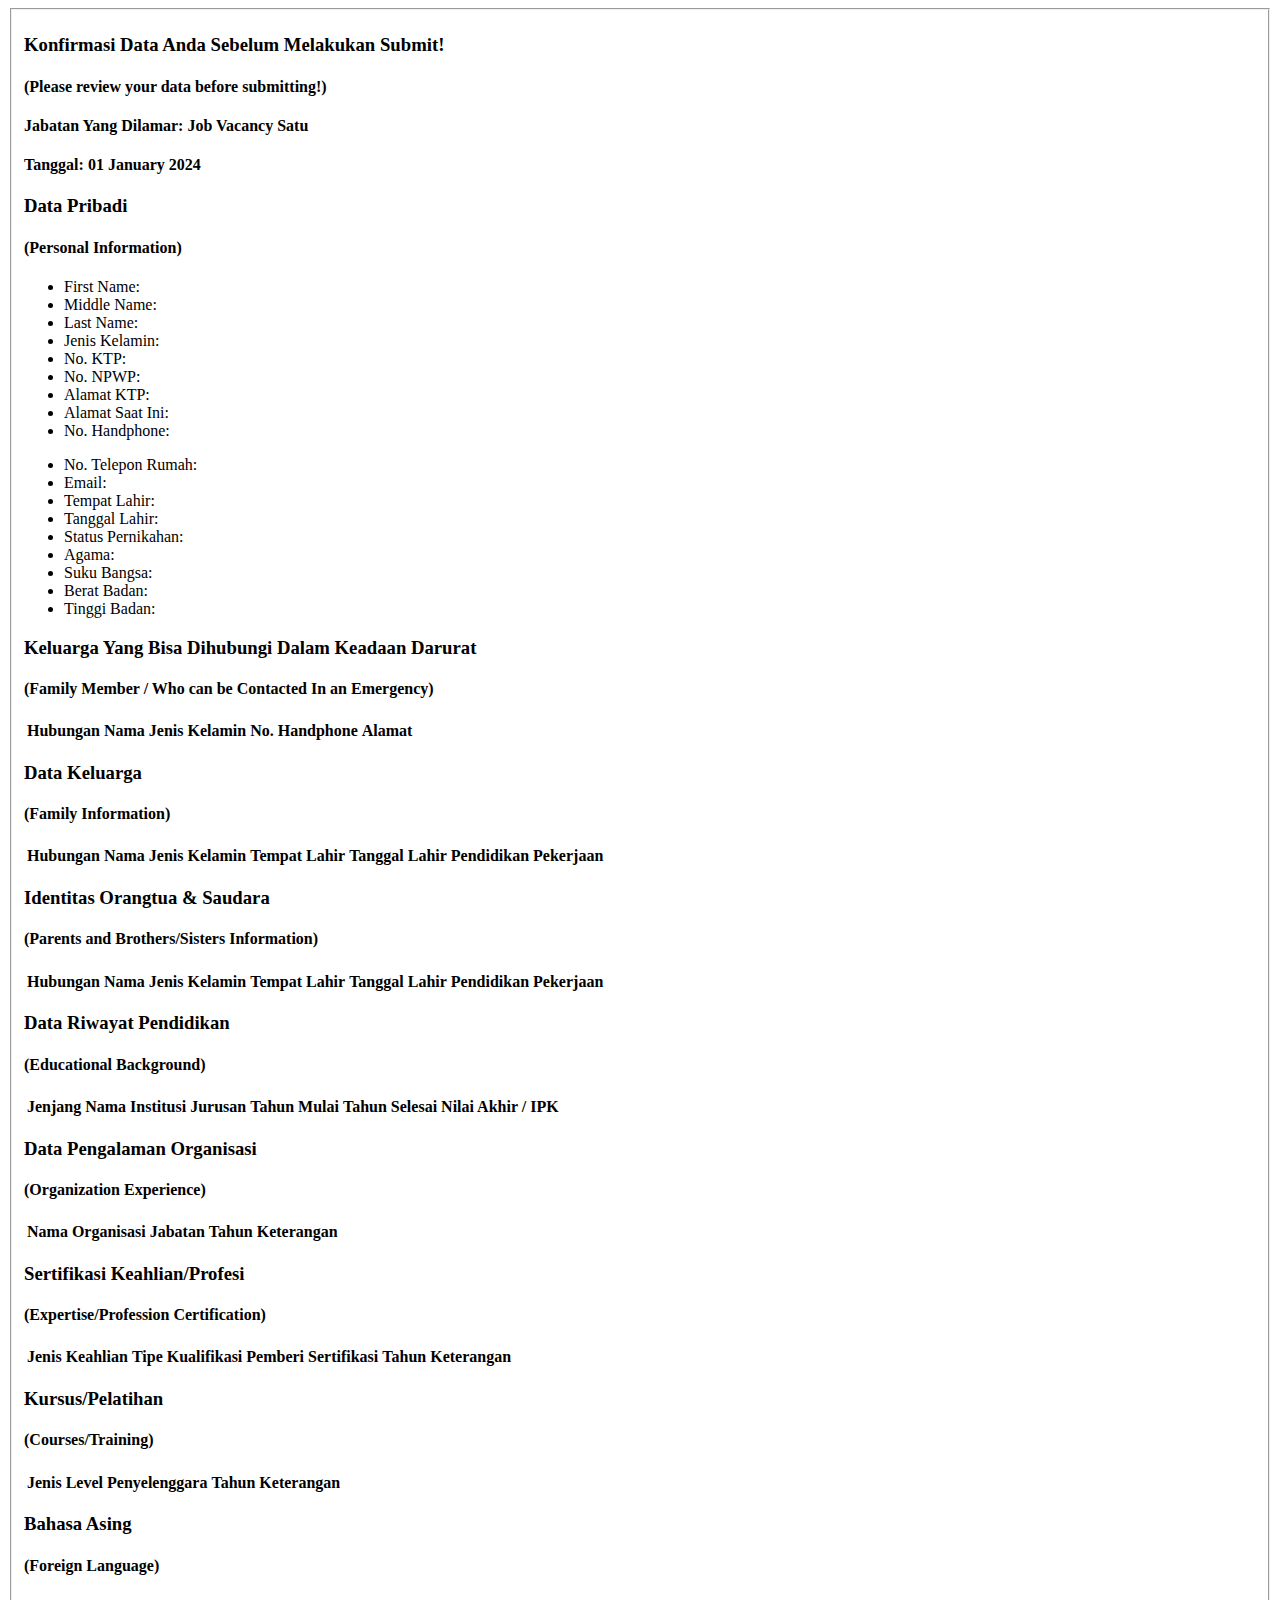
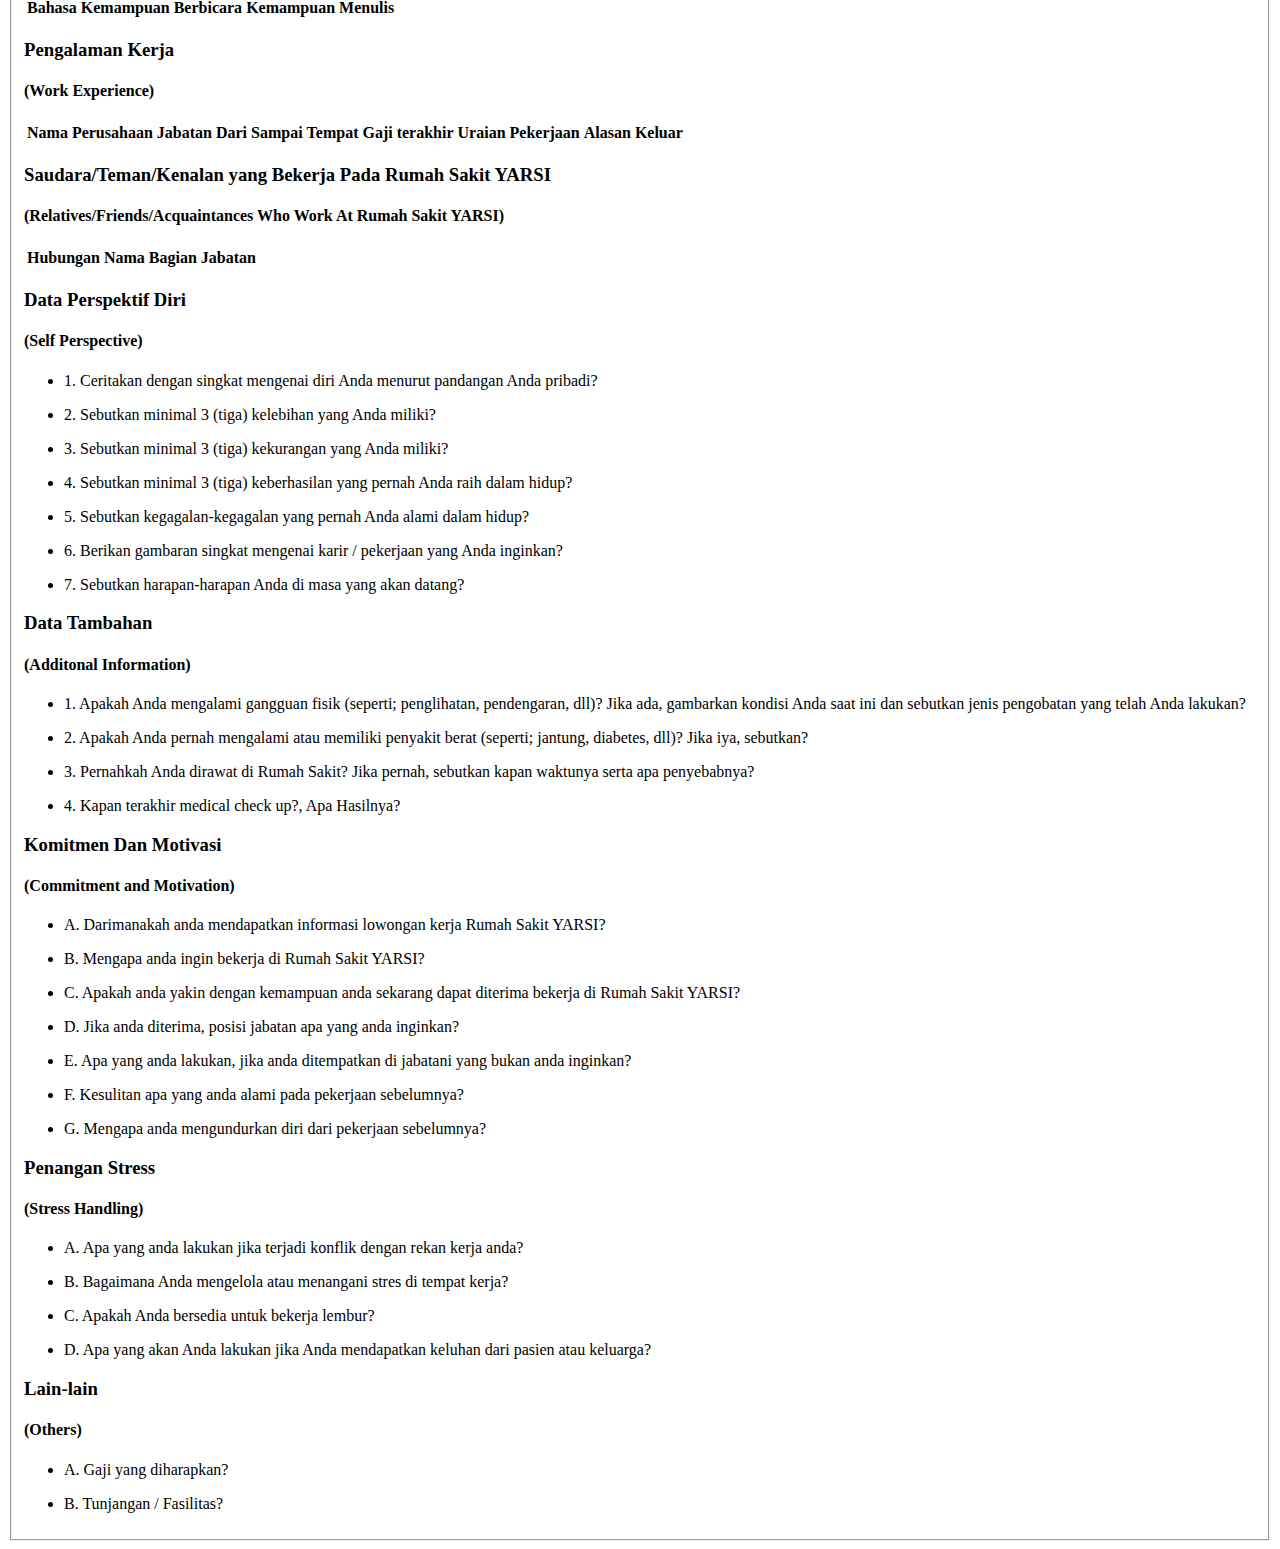
<file: confirmation.html>
<!DOCTYPE html>
<html lang="en">
    <head>
        <meta charset="UTF-8" />
        <meta name="viewport" content="width=device-width, initial-scale=1.0" />
        <title>Document</title>
    </head>
    <body>
        <!-- Confirmation -->
        <fieldset>
            <div class="container">
                <div class="card mb-3">
                    <div class="card-body">
                        <div class="text-center mb-4">
                            <h3 class="fs-4">Konfirmasi Data Anda Sebelum Melakukan Submit!</h3>
                            <h4 class="fs-5 fst-italic">(Please review your data before submitting!)</h4>
                        </div>
                        <div class="row">
                            <!-- Data Pribadi / (Personal Information) -->
                            <div class="col-12">
                                <div class="card mb-3">
                                    <div class="card-body">
                                        <h4 class="fs-5">
                                            Jabatan Yang Dilamar:
                                            <span id="first-name-candidate-preview">Job Vacancy Satu</span>
                                        </h4>
                                        <h4 class="fs-5">
                                            Tanggal:
                                            <span id="middle-name-candidate-preview">01 January 2024</span>
                                        </h4>
                                    </div>
                                </div>
                            </div>
                            <!-- Data Pribadi / (Personal Information) -->
                            <div class="col-12">
                                <div class="card mb-3">
                                    <div class="card-body">
                                        <h3 class="fs-4">Data Pribadi</h3>
                                        <h4 class="fs-5 mb-4 fst-italic">(Personal Information)</h4>
                                        <div class="row">
                                            <div class="col-md-6 col-12">
                                                <ul>
                                                    <li>
                                                        First Name:
                                                        <span id="first-name-candidate-preview"></span>
                                                    </li>
                                                    <li>
                                                        Middle Name:
                                                        <span id="middle-name-candidate-preview"></span>
                                                    </li>
                                                    <li>
                                                        Last Name:
                                                        <span id="last-name-candidate-preview"></span>
                                                    </li>
                                                    <li>
                                                        Jenis Kelamin:
                                                        <span id="sex-id-candidate-preview"></span>
                                                    </li>
                                                    <li>
                                                        No. KTP:
                                                        <span id="legal-identity-number-candidate-preview"></span>
                                                    </li>
                                                    <li>
                                                        No. NPWP:
                                                        <span id="tax-identify-number-candidate-preview"></span>
                                                    </li>
                                                    <li>
                                                        Alamat KTP:
                                                        <span id="legal-address-candidate-preview"></span>
                                                    </li>
                                                    <li>
                                                        Alamat Saat Ini:
                                                        <span id="current-address-candidate-preview"></span>
                                                    </li>
                                                    <li>
                                                        No. Handphone:
                                                        <span id="phone-number-candidate-preview"></span>
                                                    </li>
                                                </ul>
                                            </div>
                                            <div class="col-md-6 col-12">
                                                <ul>
                                                    <li>
                                                        No. Telepon Rumah:
                                                        <span id="home-phone-number-candidate-preview"></span>
                                                    </li>
                                                    <li>Email: <span id="email-candidate-preview"></span></li>
                                                    <li>
                                                        Tempat Lahir:
                                                        <span id="birth-place-candidate-preview"></span>
                                                    </li>
                                                    <li>
                                                        Tanggal Lahir:
                                                        <span id="birth-date-candidate-preview"></span>
                                                    </li>
                                                    <li>
                                                        Status Pernikahan:
                                                        <span id="marital-status-id-candidate-preview"></span>
                                                    </li>
                                                    <li>
                                                        Agama:
                                                        <span id="religion-id-candidate-preview"></span>
                                                    </li>
                                                    <li>
                                                        Suku Bangsa:
                                                        <span id="ethnic-id-candidate-preview"></span>
                                                    </li>
                                                    <li>
                                                        Berat Badan:
                                                        <span id="weight-candidate-preview"></span>
                                                    </li>
                                                    <li>
                                                        Tinggi Badan:
                                                        <span id="height-candidate-preview"></span>
                                                    </li>
                                                </ul>
                                            </div>
                                        </div>
                                    </div>
                                </div>
                            </div>
                            <!-- Keluarga Yang Bisa Dihubungi Dalam Keadaan Darurat -->
                            <div class="col-12">
                                <div class="card mb-3">
                                    <div class="card-body">
                                        <h3 class="fs-4">Keluarga Yang Bisa Dihubungi Dalam Keadaan Darurat</h3>
                                        <h4 class="fs-5 mb-4 fst-italic">(Family Member / Who can be Contacted In an Emergency)</h4>
                                        <div class="table-responsive">
                                            <table class="table table-striped table-bordered" id="table-emergency-contact-candidates">
                                                <thead class="text-center">
                                                    <tr>
                                                        <th>Hubungan</th>
                                                        <th>Nama</th>
                                                        <th>Jenis Kelamin</th>
                                                        <th>No. Handphone</th>
                                                        <th>Alamat</th>
                                                    </tr>
                                                </thead>
                                                <tbody class="text-center"></tbody>
                                            </table>
                                        </div>
                                    </div>
                                </div>
                            </div>
                            <!-- Data Keluarga / (Family Information) -->
                            <div class="col-12">
                                <div class="card mb-3">
                                    <div class="card-body">
                                        <h3 class="fs-4">Data Keluarga</h3>
                                        <h4 class="fs-5 mb-4 fst-italic">(Family Information)</h4>
                                        <div class="table-responsive">
                                            <table class="table table-striped table-bordered" id="table-family-information-candidates">
                                                <thead class="text-center">
                                                    <tr>
                                                        <th>Hubungan</th>
                                                        <th>Nama</th>
                                                        <th>Jenis Kelamin</th>
                                                        <th>Tempat Lahir</th>
                                                        <th>Tanggal Lahir</th>
                                                        <th>Pendidikan</th>
                                                        <th>Pekerjaan</th>
                                                    </tr>
                                                </thead>
                                                <tbody class="text-center"></tbody>
                                            </table>
                                        </div>
                                    </div>
                                </div>
                            </div>
                            <!-- Identitas Orangtua & Saudara / Family Member -->
                            <div class="col-12">
                                <div class="card mb-3">
                                    <div class="card-body">
                                        <h3 class="fs-4">Identitas Orangtua & Saudara</h3>
                                        <h4 class="fs-5 mb-4 fst-italic">(Parents and Brothers/Sisters Information)</h4>
                                        <div class="table-responsive">
                                            <table class="table table-striped table-bordered" id="table-family-member-candidates">
                                                <thead class="text-center">
                                                    <tr>
                                                        <th>Hubungan</th>
                                                        <th>Nama</th>
                                                        <th>Jenis Kelamin</th>
                                                        <th>Tempat Lahir</th>
                                                        <th>Tanggal Lahir</th>
                                                        <th>Pendidikan</th>
                                                        <th>Pekerjaan</th>
                                                    </tr>
                                                </thead>
                                                <tbody class="text-center"></tbody>
                                            </table>
                                        </div>
                                    </div>
                                </div>
                            </div>
                            <!-- Data Riwayat Pendidikan -->
                            <div class="col-12">
                                <div class="card mb-3">
                                    <div class="card-body">
                                        <h3 class="fs-4">Data Riwayat Pendidikan</h3>
                                        <h4 class="fs-5 mb-4 fst-italic">(Educational Background)</h4>
                                        <div class="table-responsive">
                                            <table class="table table-striped table-bordered" id="table-education-background-candidates">
                                                <thead class="text-center">
                                                    <tr>
                                                        <th>Jenjang</th>
                                                        <th>Nama Institusi</th>
                                                        <th>Jurusan</th>
                                                        <th>Tahun Mulai</th>
                                                        <th>Tahun Selesai</th>
                                                        <th>Nilai Akhir / IPK</th>
                                                    </tr>
                                                </thead>
                                                <tbody class="text-center"></tbody>
                                            </table>
                                        </div>
                                    </div>
                                </div>
                            </div>
                            <!-- Data Pengalaman Organisasi -->
                            <div class="col-12">
                                <div class="card mb-3">
                                    <div class="card-body">
                                        <h3 class="fs-4">Data Pengalaman Organisasi</h3>
                                        <h4 class="fs-5 mb-4 fst-italic">(Organization Experience)</h4>
                                        <div class="table-responsive">
                                            <table class="table table-striped table-bordered" id="table-organization-experience-candidates">
                                                <thead class="text-center">
                                                    <tr>
                                                        <th>Nama Organisasi</th>
                                                        <th>Jabatan</th>
                                                        <th>Tahun</th>
                                                        <th>Keterangan</th>
                                                    </tr>
                                                </thead>
                                                <tbody class="text-center"></tbody>
                                            </table>
                                        </div>
                                    </div>
                                </div>
                            </div>
                            <!-- Sertifikasi Keahlian/Profesi -->
                            <div class="col-12">
                                <div class="card mb-3">
                                    <div class="card-body">
                                        <h3 class="fs-4">Sertifikasi Keahlian/Profesi</h3>
                                        <h4 class="fs-5 mb-4 fst-italic">(Expertise/Profession Certification)</h4>
                                        <div class="table-responsive">
                                            <table class="table table-striped table-bordered" id="table-expertise-certification-candidates">
                                                <thead class="text-center">
                                                    <tr>
                                                        <th>Jenis Keahlian</th>
                                                        <th>Tipe Kualifikasi</th>
                                                        <th>Pemberi Sertifikasi</th>
                                                        <th>Tahun</th>
                                                        <th>Keterangan</th>
                                                    </tr>
                                                </thead>
                                                <tbody class="text-center"></tbody>
                                            </table>
                                        </div>
                                    </div>
                                </div>
                            </div>
                            <!-- Kursus/Pelatihan -->
                            <div class="col-12">
                                <div class="card mb-3">
                                    <div class="card-body">
                                        <h3 class="fs-4">Kursus/Pelatihan</h3>
                                        <h4 class="fs-5 mb-4 fst-italic">(Courses/Training)</h4>
                                        <div class="table-responsive">
                                            <table class="table table-striped table-bordered" id="table-courses-training-candidates">
                                                <thead class="text-center">
                                                    <tr>
                                                        <th>Jenis</th>
                                                        <th>Level</th>
                                                        <th>Penyelenggara</th>
                                                        <th>Tahun</th>
                                                        <th>Keterangan</th>
                                                    </tr>
                                                </thead>
                                                <tbody class="text-center"></tbody>
                                            </table>
                                        </div>
                                    </div>
                                </div>
                            </div>
                            <!-- Kursus/Pelatihan -->
                            <div class="col-12">
                                <div class="card mb-3">
                                    <div class="card-body">
                                        <h3 class="fs-4">Bahasa Asing</h3>
                                        <h4 class="fs-5 mb-4 fst-italic">(Foreign Language)</h4>
                                        <div class="table-responsive">
                                            <table class="table table-striped table-bordered" id="table-foreign-language-candidates">
                                                <thead class="text-center">
                                                    <tr>
                                                        <th>Bahasa</th>
                                                        <th>Kemampuan Berbicara</th>
                                                        <th>Kemampuan Menulis</th>
                                                    </tr>
                                                </thead>
                                                <tbody class="text-center"></tbody>
                                            </table>
                                        </div>
                                    </div>
                                </div>
                            </div>
                            <!-- Pengalaman Kerja -->
                            <div class="col-12">
                                <div class="card mb-3">
                                    <div class="card-body">
                                        <h3 class="fs-4">Pengalaman Kerja</h3>
                                        <h4 class="fs-5 mb-4 fst-italic">(Work Experience)</h4>
                                        <div class="table-responsive">
                                            <table class="table table-striped table-bordered" id="table-organization-experience-candidates">
                                                <thead class="text-center">
                                                    <tr>
                                                        <th>Nama Perusahaan</th>
                                                        <th>Jabatan</th>
                                                        <th>Dari</th>
                                                        <th>Sampai</th>
                                                        <th>Tempat</th>
                                                        <th>Gaji terakhir</th>
                                                        <th>Uraian Pekerjaan</th>
                                                        <th>Alasan Keluar</th>
                                                    </tr>
                                                </thead>
                                                <tbody class="text-center"></tbody>
                                            </table>
                                        </div>
                                    </div>
                                </div>
                            </div>
                            <!-- Saudara/Teman/Kenalan yang Bekerja Pada Rumah Sakit YARSI -->
                            <div class="col-12">
                                <div class="card mb-3">
                                    <div class="card-body">
                                        <h3 class="fs-4">Saudara/Teman/Kenalan yang Bekerja Pada Rumah Sakit YARSI</h3>
                                        <h4 class="fs-5 mb-4 fst-italic">(Relatives/Friends/Acquaintances Who Work At Rumah Sakit YARSI)</h4>
                                        <div class="table-responsive">
                                            <table class="table table-striped table-bordered" id="table-hospital-connection-candidates">
                                                <thead class="text-center">
                                                    <tr>
                                                        <th>Hubungan</th>
                                                        <th>Nama</th>
                                                        <th>Bagian</th>
                                                        <th>Jabatan</th>
                                                    </tr>
                                                </thead>
                                                <tbody class="text-center"></tbody>
                                            </table>
                                        </div>
                                    </div>
                                </div>
                            </div>
                            <!-- Data Perspektif Diri -->
                            <div class="col-12">
                                <div class="card mb-3">
                                    <div class="card-body">
                                        <h3 class="fs-4">Data Perspektif Diri</h3>
                                        <h4 class="fs-5 mb-4 fst-italic">(Self Perspective)</h4>
                                        <div class="row">
                                            <div class="col-12">
                                                <ul>
                                                    <li>
                                                        1. Ceritakan dengan singkat mengenai diri Anda menurut pandangan Anda pribadi?
                                                        <p id="first-name-candidate-preview"></p>
                                                    </li>
                                                    <li>
                                                        2. Sebutkan minimal 3 (tiga) kelebihan yang Anda miliki?
                                                        <p id="first-name-candidate-preview"></p>
                                                    </li>
                                                    <li>
                                                        3. Sebutkan minimal 3 (tiga) kekurangan yang Anda miliki?
                                                        <p id="first-name-candidate-preview"></p>
                                                    </li>
                                                    <li>
                                                        4. Sebutkan minimal 3 (tiga) keberhasilan yang pernah Anda raih dalam hidup?
                                                        <p id="first-name-candidate-preview"></p>
                                                    </li>
                                                    <li>
                                                        5. Sebutkan kegagalan-kegagalan yang pernah Anda alami dalam hidup?
                                                        <p id="first-name-candidate-preview"></p>
                                                    </li>
                                                    <li>
                                                        6. Berikan gambaran singkat mengenai karir / pekerjaan yang Anda inginkan?
                                                        <p id="first-name-candidate-preview"></p>
                                                    </li>
                                                    <li>
                                                        7. Sebutkan harapan-harapan Anda di masa yang akan datang?
                                                        <p id="first-name-candidate-preview"></p>
                                                    </li>
                                                </ul>
                                            </div>
                                        </div>
                                    </div>
                                </div>
                            </div>
                            <!-- Data Tambahan -->
                            <div class="col-12">
                                <div class="card mb-3">
                                    <div class="card-body">
                                        <h3 class="fs-4">Data Tambahan</h3>
                                        <h4 class="fs-5 mb-4 fst-italic">(Additonal Information)</h4>
                                        <div class="row">
                                            <div class="col-12">
                                                <ul>
                                                    <li>
                                                        1. Apakah Anda mengalami gangguan fisik (seperti; penglihatan, pendengaran, dll)? Jika ada,
                                                        gambarkan kondisi Anda saat ini dan sebutkan jenis pengobatan yang telah Anda lakukan?
                                                        <p id="first-name-candidate-preview"></p>
                                                    </li>
                                                    <li>
                                                        2. Apakah Anda pernah mengalami atau memiliki penyakit berat (seperti; jantung, diabetes,
                                                        dll)? Jika iya, sebutkan?
                                                        <p id="first-name-candidate-preview"></p>
                                                    </li>
                                                    <li>
                                                        3. Pernahkah Anda dirawat di Rumah Sakit? Jika pernah, sebutkan kapan waktunya serta apa
                                                        penyebabnya?
                                                        <p id="first-name-candidate-preview"></p>
                                                    </li>
                                                    <li>
                                                        4. Kapan terakhir medical check up?, Apa Hasilnya?
                                                        <p id="first-name-candidate-preview"></p>
                                                    </li>
                                                </ul>
                                            </div>
                                        </div>
                                    </div>
                                </div>
                            </div>
                            <!-- Komitmen Dan Motivasi -->
                            <div class="col-12">
                                <div class="card mb-3">
                                    <div class="card-body">
                                        <h3 class="fs-4">Komitmen Dan Motivasi</h3>
                                        <h4 class="fs-5 mb-4 fst-italic">(Commitment and Motivation)</h4>
                                        <div class="row">
                                            <div class="col-12">
                                                <ul>
                                                    <li>
                                                        A. Darimanakah anda mendapatkan informasi lowongan kerja Rumah Sakit YARSI?
                                                        <p id="first-name-candidate-preview"></p>
                                                    </li>
                                                    <li>
                                                        B. Mengapa anda ingin bekerja di Rumah Sakit YARSI?
                                                        <p id="first-name-candidate-preview"></p>
                                                    </li>
                                                    <li>
                                                        C. Apakah anda yakin dengan kemampuan anda sekarang dapat diterima bekerja di Rumah Sakit
                                                        YARSI?
                                                        <p id="first-name-candidate-preview"></p>
                                                    </li>
                                                    <li>
                                                        D. Jika anda diterima, posisi jabatan apa yang anda inginkan?
                                                        <p id="first-name-candidate-preview"></p>
                                                    </li>
                                                    <li>
                                                        E. Apa yang anda lakukan, jika anda ditempatkan di jabatani yang bukan anda inginkan?
                                                        <p id="first-name-candidate-preview"></p>
                                                    </li>
                                                    <li>
                                                        F. Kesulitan apa yang anda alami pada pekerjaan sebelumnya?
                                                        <p id="first-name-candidate-preview"></p>
                                                    </li>
                                                    <li>
                                                        G. Mengapa anda mengundurkan diri dari pekerjaan sebelumnya?
                                                        <p id="first-name-candidate-preview"></p>
                                                    </li>
                                                </ul>
                                            </div>
                                        </div>
                                    </div>
                                </div>
                            </div>
                            <!-- Penanganan Stress -->
                            <div class="col-12">
                                <div class="card mb-3">
                                    <div class="card-body">
                                        <h3 class="fs-4">Penangan Stress</h3>
                                        <h4 class="fs-5 mb-4 fst-italic">(Stress Handling)</h4>
                                        <div class="row">
                                            <div class="col-12">
                                                <ul>
                                                    <li>
                                                        A. Apa yang anda lakukan jika terjadi konflik dengan rekan kerja anda?
                                                        <p id="first-name-candidate-preview"></p>
                                                    </li>
                                                    <li>
                                                        B. Bagaimana Anda mengelola atau menangani stres di tempat kerja?
                                                        <p id="first-name-candidate-preview"></p>
                                                    </li>
                                                    <li>
                                                        C. Apakah Anda bersedia untuk bekerja lembur?
                                                        <p id="first-name-candidate-preview"></p>
                                                    </li>
                                                    <li>
                                                        D. Apa yang akan Anda lakukan jika Anda mendapatkan keluhan dari pasien atau keluarga?
                                                        <p id="first-name-candidate-preview"></p>
                                                    </li>
                                                </ul>
                                            </div>
                                        </div>
                                    </div>
                                </div>
                            </div>
                            <!-- Lain-lain -->
                            <div class="col-12">
                                <div class="card mb-3">
                                    <div class="card-body">
                                        <h3 class="fs-4">Lain-lain</h3>
                                        <h4 class="fs-5 mb-4 fst-italic">(Others)</h4>
                                        <div class="row">
                                            <div class="col-12">
                                                <ul>
                                                    <li>
                                                        A. Gaji yang diharapkan?
                                                        <p id="first-name-candidate-preview"></p>
                                                    </li>
                                                    <li>
                                                        B. Tunjangan / Fasilitas?
                                                        <p id="first-name-candidate-preview"></p>
                                                    </li>
                                                </ul>
                                            </div>
                                        </div>
                                    </div>
                                </div>
                            </div>
                        </div>
                    </div>
                </div>
            </div>
        </fieldset>
    </body>
</html>
</file>
